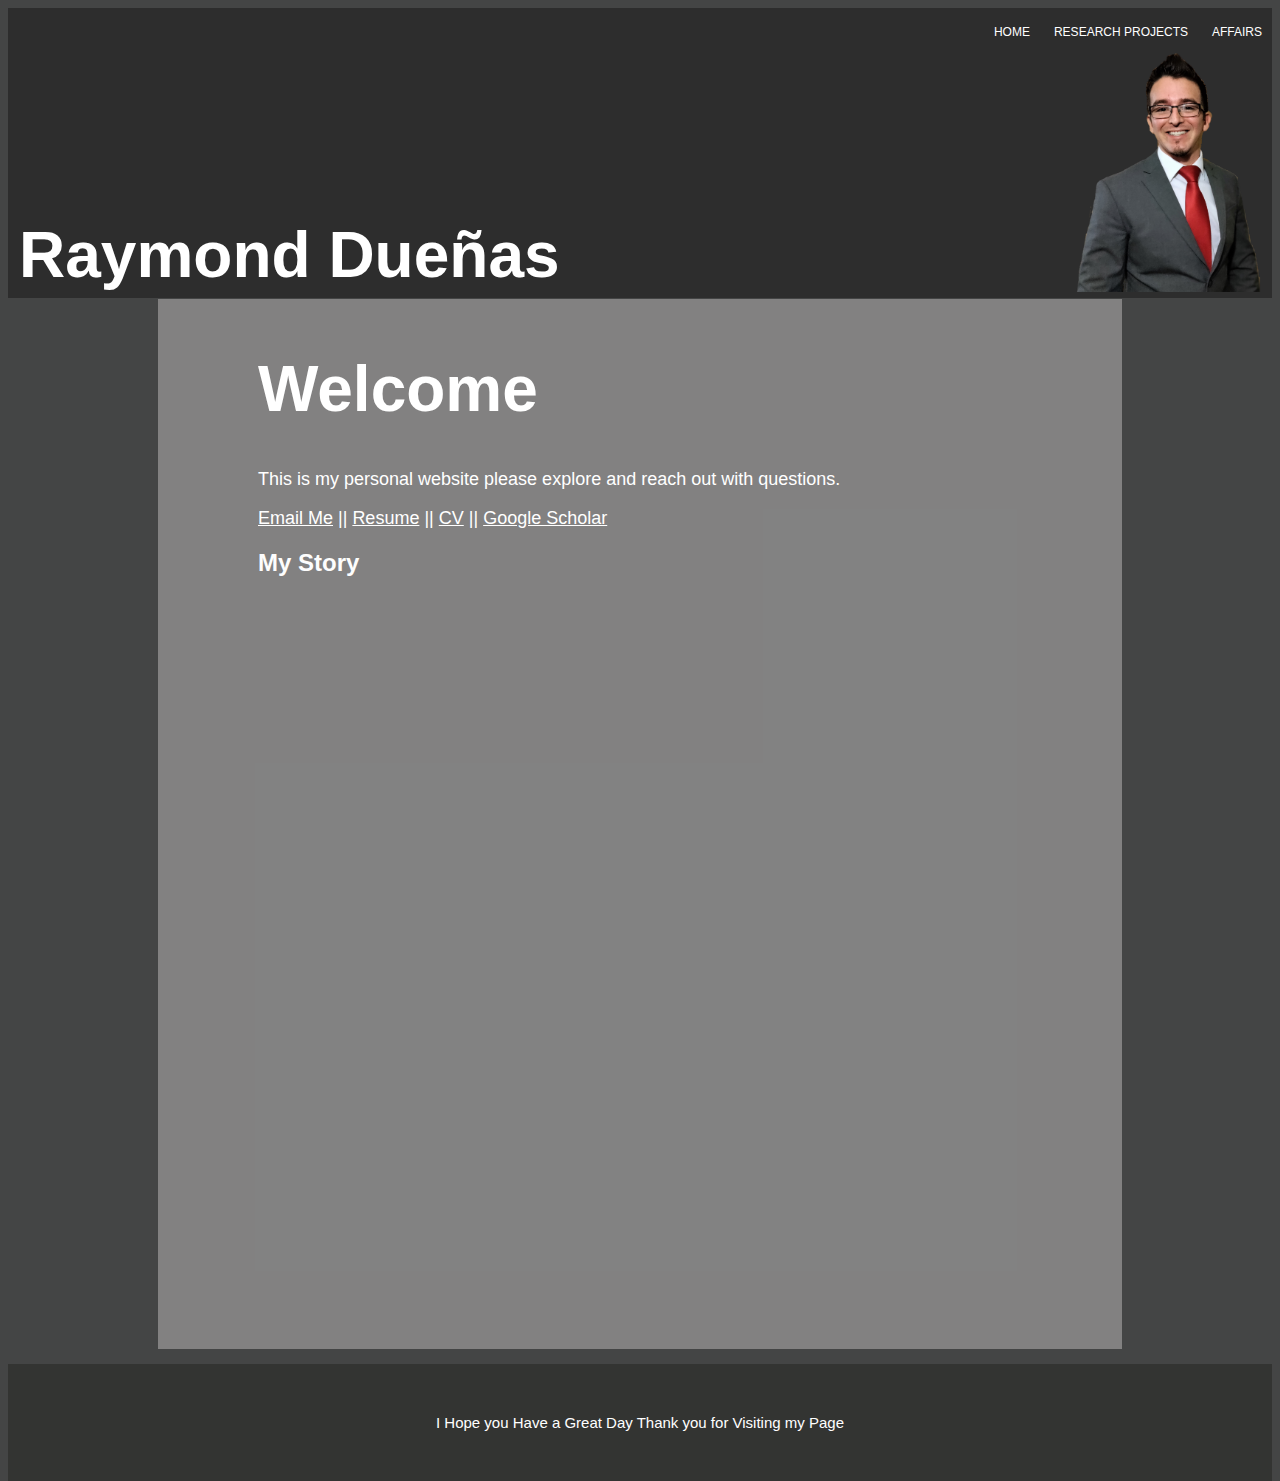
<file: index.html>
<!DOCTYPE html>
<html lang="en">
<head>
    <meta charset="UTF-8">
    <meta http-equiv="X-UA-Compatible" content="IE=edge">
    <meta name="viewport" content="width=device-width, initial-scale=1.0">
    <title>Raymond Dueñas Portfolio</title>
    <link rel="stylesheet" href="style.css">
</head>
<body>




<div class="container">
    <nav>
        <a href="/index.html">HOME</a> <!--Shortkut for mltiple lines same text clt+alt+down arrow-->
        <a href="/myresearch.html">RESEARCH PROJECTS</a> 
        <a href="/aboutme.html">AFFAIRS</a>
        <!-- <a href="/volenteer.html">VOLUNTEER</a>
        <a href="/club.html">CLUB ACTIVITIES</a>
        <a href="/resume.html">RESUME & CV</a>    -->
        <br>
        <b>Raymond Dueñas</b>
        <img class="container2", class="floatRight", src="images/1nobackCircleCopy2.png"  alt="name and major">
        
    </nav>
      
    <main>
        <h1>Welcome </h1>
        <p>This is my personal website please explore and reach out with questions.</p>
        
        <p> <a href="mailto:duenas2100@gmail.com?Subject=Web Page Response " target="_blank"> Email Me</a> ||
            <a href="" target="">Resume</a> ||
            <a href="" target="">CV</a> ||
            <a href="" target="">Google Scholar</a>
        </p>

        <!-- <a href="target webpage url" traget="_blank lets us open webpage on a new tab"> Clickable word on page</a> you can do this in a body of text or sepretly -->
        <h2> My Story </h2>
    </main>

  

<footer>
        
        <p> I Hope you Have a Great Day Thank you for Visiting my Page</p>

</footer>  
    <section>
      
    </section>
</div>
</body>
</html>
</file>
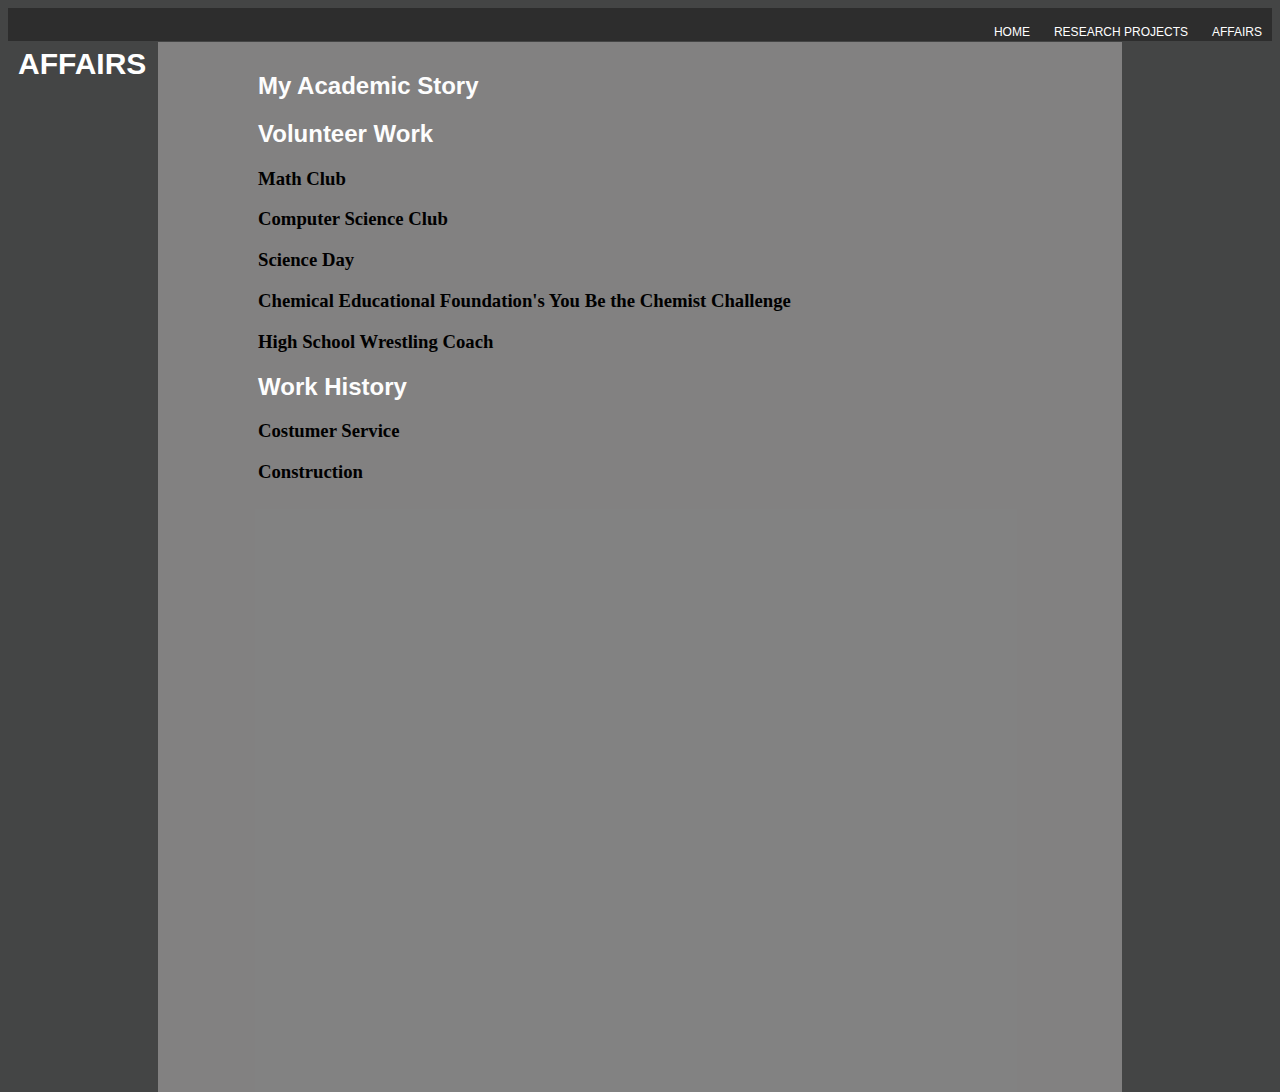
<file: aboutme.html>
<!DOCTYPE html>
<html lang="en">
<head>
    <meta charset="UTF-8">
    <meta http-equiv="X-UA-Compatible" content="IE=edge">
    <meta name="viewport" content="width=device-width, initial-scale=1.0">
    <title>Affairs Page</title>
    <link rel="stylesheet" href="style.css">
</head>


    <div class="container">
    <nav>
        
        <a href="/index.html">HOME</a> <!--Shortkut for mltiple lines same text clt+alt+down arrow-->
        <a href="/myresearch.html">RESEARCH PROJECTS</a>
        <a href="/aboutme.html">AFFAIRS</a>
        <!-- <a href="/volenteer.html">VALENTEER</a>
        <a href="/club.html">CLUB ACTIVITIES</a>
        <a href="/aboutme.html">RESUME & CV</a> -->
       <c>AFFAIRS</c>
    </nav>
    </div>
    
<main>    
    <h2>My Academic Story </h2>
    <h2>Volunteer Work</h2>
    <h3>Math Club</h3>
    <h3>Computer Science Club</h3>
    <h3>Science Day</h3>
    <h3>Chemical Educational Foundation's You Be the Chemist Challenge</h3>
    <h3>High School Wrestling Coach</h3>

    <h2>Work History</h2>
    <h3>Costumer Service</h3>
    <h3>Construction</h3>

    
</main>
</html>
</file>
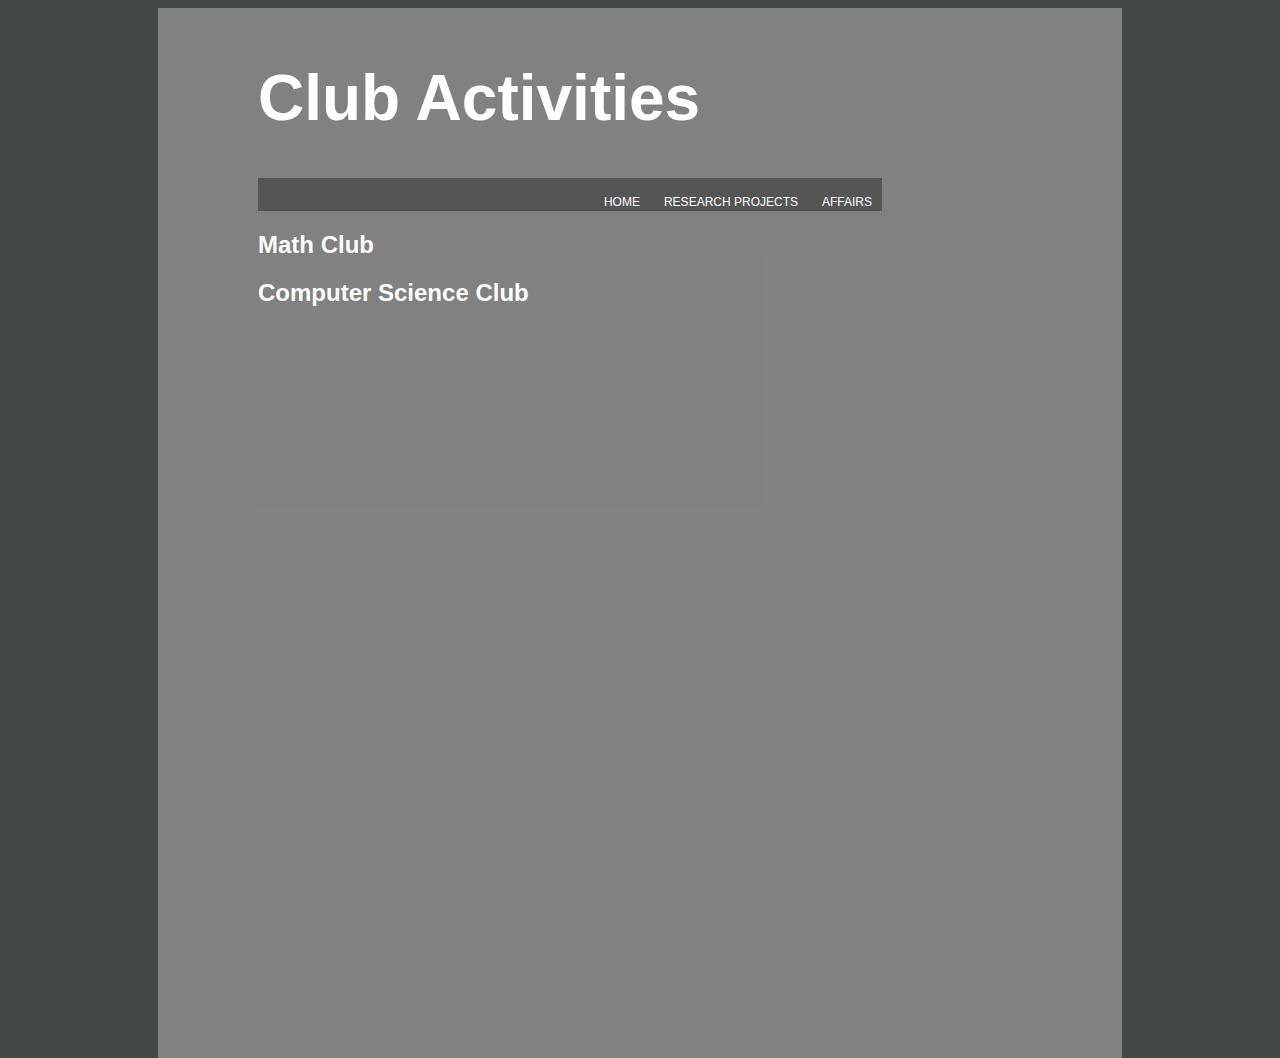
<file: club.html>
<!DOCTYPE html>
<html lang="en">
<head>
    <meta charset="UTF-8">
    <meta http-equiv="X-UA-Compatible" content="IE=edge">
    <meta name="viewport" content="width=device-width, initial-scale=1.0">
    <title>Document</title>
    <link rel="stylesheet" href="style.css">
</head>
<main>
    <h1>Club Activities</h1>
    <nav>
        <a href="/index.html">HOME</a> <!--Shortkut for mltiple lines same text clt+alt+down arrow-->
        <a href="/myresearch.html">RESEARCH PROJECTS</a>
        <a href="/aboutme.html">AFFAIRS</a>
        <!-- <a href="/volenteer.html">VALENTEER</a>
        <a href="/club.html">CLUB ACTIVITIES</a>
        <a href="/resume.html">RESUME & CV</a> -->
    </nav>
    
    <h2>Math Club</h2>
    <h2>Computer Science Club</h2>
</main>
</html>
</file>
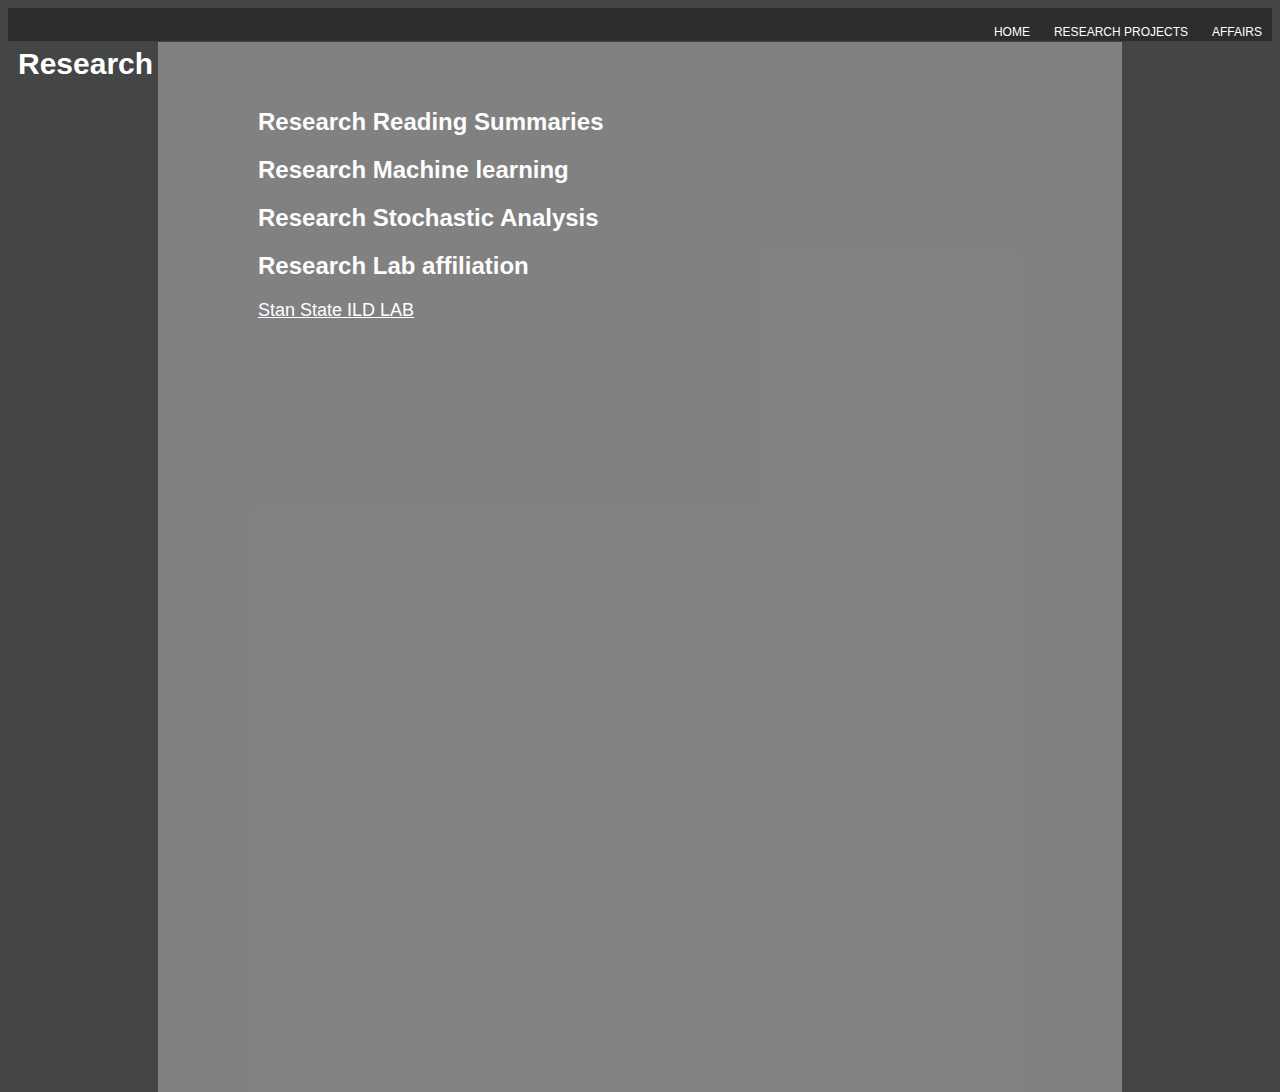
<file: myresearch.html>
<!DOCTYPE html>
<html lang="en">
<head>
    <meta charset="UTF-8">
    <meta http-equiv="X-UA-Compatible" content="IE=edge">
    <meta name="viewport" content="width=device-width, initial-scale=1.0">
    <title>Research Page</title>
    <link rel="stylesheet" href="style.css">
</head>

    <div class="container">
        <nav>
           
            <a href="/index.html">HOME</a> <!--Shortkut for mltiple lines same text clt+alt+down arrow-->
            <a href="/myresearch.html">RESEARCH PROJECTS</a>
            <a href="/aboutme.html">AFFAIRS</a>
            <!-- <a href="/volenteer.html">VALENTEER</a>
            <a href="/club.html">CLUB ACTIVITIES</a>
            <a href="/aboutme.html">RESUME & CV</a> -->
            <c>Research</c>
        </nav>
        </div>
    <main>
            <br>
            <br>
            <h2>Research Reading Summaries</h2>
            <h2>Research Machine learning</h2>
            <h2>Research Stochastic Analysis</h2>
            <h2>Research Lab affiliation </h2>
            <p><a href="https://sites.google.com/view/drkyuhankoh/"> Stan State ILD LAB</a></p>
    </main>
</html>
</file>
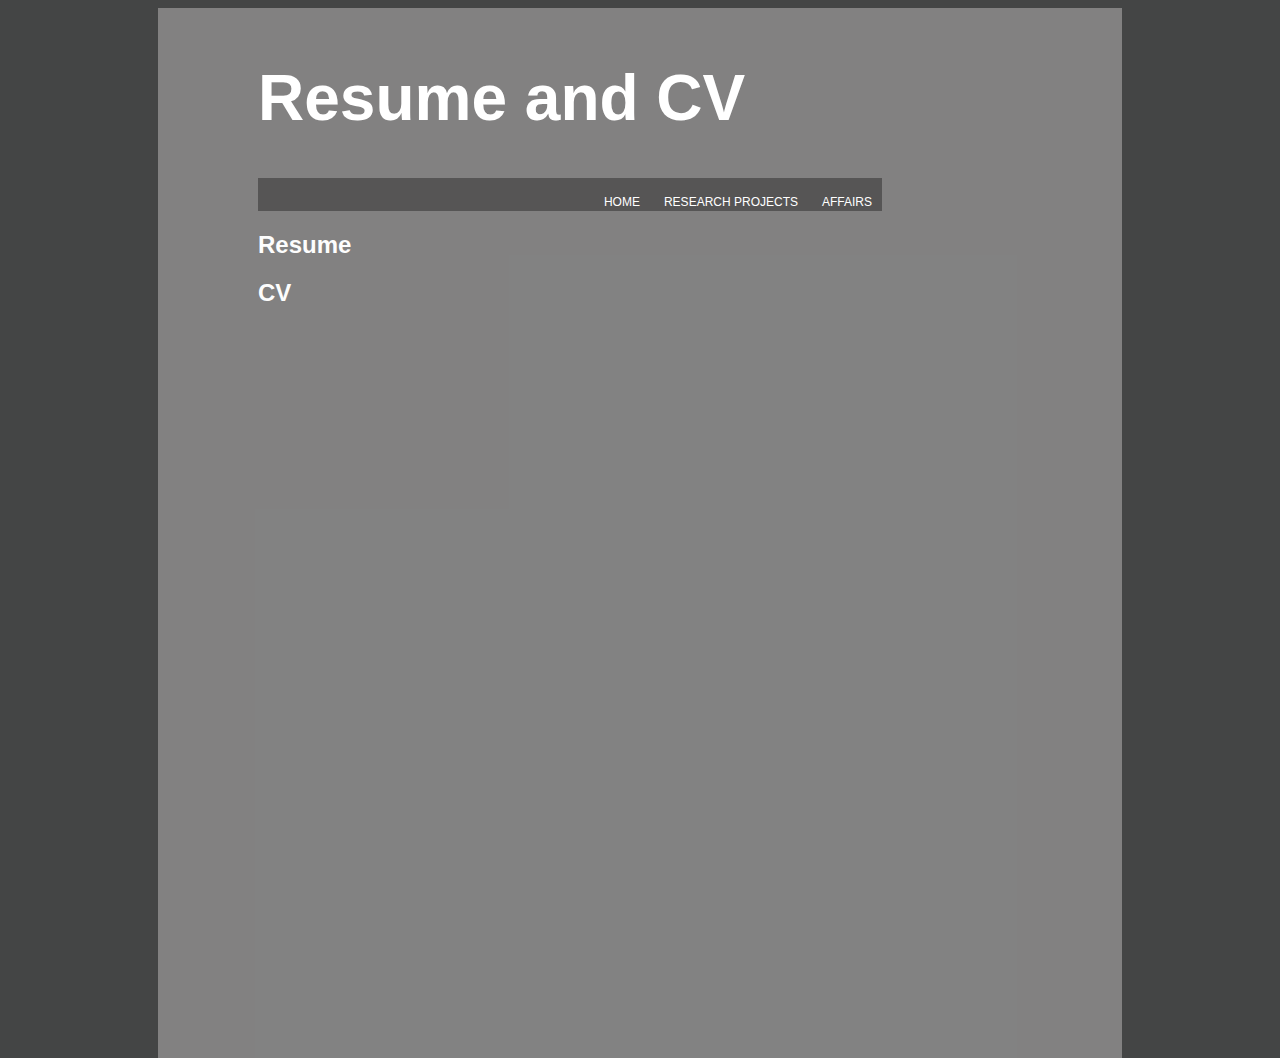
<file: resume.html>
<!DOCTYPE html>
<html lang="en">
<head>
    <meta charset="UTF-8">
    <meta http-equiv="X-UA-Compatible" content="IE=edge">
    <meta name="viewport" content="width=device-width, initial-scale=1.0">
    <title>Resume and CV Page</title>
    <link rel="stylesheet" href="style.css">

</head>

<main>

    <h1>Resume and CV</h1>
    <nav>
    <a href="/index.html">HOME</a> <!--Shortkut for mltiple lines same text clt+alt+down arrow-->
    <a href="/myresearch.html">RESEARCH PROJECTS</a>
    <a href="aboutme.html">AFFAIRS</a>
    <!-- <a href="/volenteer.html">VOLUNTEER</a>
    <a href="/club.html">CLUB ACTIVITIES</a>
    <a href="/resume.html">RESUME & CV</a> -->
    </nav>
    <h2>Resume</h2>
    <h2>CV</h2>
    
</main>
</html>
</file>
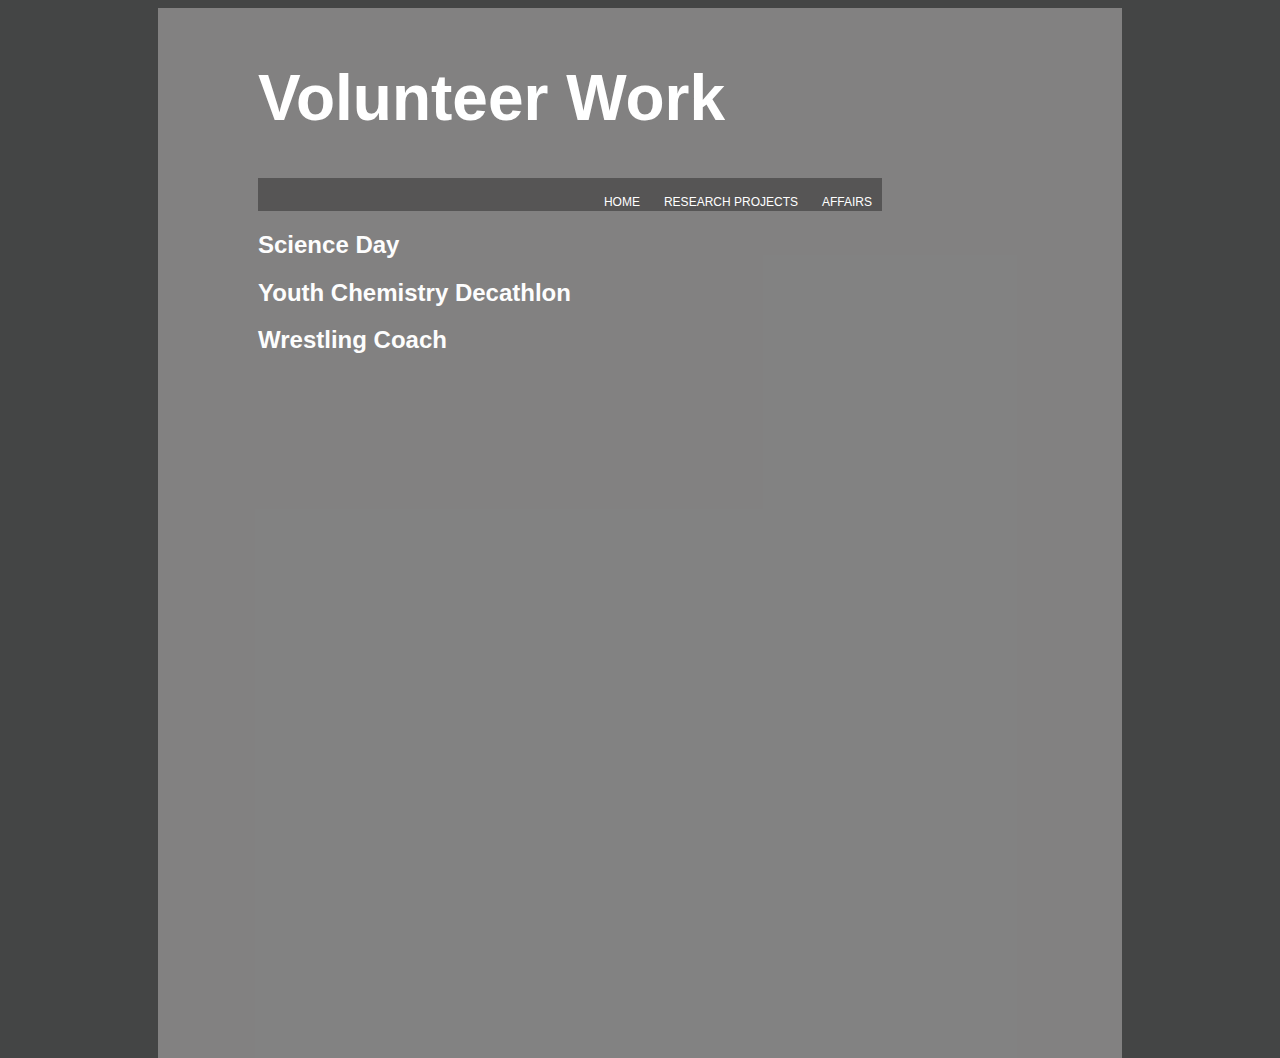
<file: volenteer.html>
<!DOCTYPE html>
<html lang="en">
<head>
    <meta charset="UTF-8">
    <meta http-equiv="X-UA-Compatible" content="IE=edge">
    <meta name="viewport" content="width=device-width, initial-scale=1.0">
    <title>Volunteer Work Page</title>
    <link rel="stylesheet" href="style.css">
</head>
<main>
    <h1>Volunteer Work</h1>
    <nav>
       
        <a href="/index.html">HOME</a> <!--Shortkut for mltiple lines same text clt+alt+down arrow-->
        <a href="/myresearch.html">RESEARCH PROJECTS</a>
        <a href="aboutme.html">AFFAIRS</a>
        <!-- <a href="/volenteer.html">VOLUNTEER</a>
        <a href="/club.html">CLUB ACTIVITIES</a>
        <a href="/resume.html">RESUME & CV</a> -->
    </nav>
    <h2>Science Day</h2>
    <h2>Youth Chemistry Decathlon</h2>
    <h2> Wrestling Coach</h2>
</main>
</html>
</file>
<file: style.css>
html{
    height: 100%; /* Covers vertacly down the page with backgorund image*/
}

body{
    background-color: rgb(68, 69, 69);
    background-image: url(images/);
    background-size: cover; 
    background-repeat: no-repeat; /*keep image from repeting itself down the page*/


}

.container {
    margin-left: auto;
    margin-right: auto;
    width:auto;
   
    
}

.container2 {
    height: 250px;
    margin-left: auto;
    margin-right: auto;
    width: auto;
    padding-bottom: 1px;
    padding-top: 1px;
    margin-top: 1px;
}
b{
    
    color: white;
    font-family: Arial, Helvetica, sans-serif;
    float:left;
    margin-top: 178px;
}
nav b{
    text-decoration: none;
    font-size: 64px;
    padding-left: 1px;
 }

.containter3{
    height: auto;
    width:auto;
}


header {
    /* background-color: blue; */
    align-items: center;
    text-align: center;

}
nav{
    background-color: rgb(0, 0, 0, 0.338);
    text-align: right;
    padding-top: 14px;
    padding-bottom: 1px;
    padding-left: 10px;
    margin-bottom: 1px;
    
    
    
}
main {
    /* background-color: orange; */
    background-color: rgba(252, 250, 250, 0.338);
    margin-top: 1px;
    margin-left: 150px;
    margin-right: 150px;
    margin-bottom: 5px;
   
    height:1040px;
    

    text-align: left;
    padding-top: 10px; /* padding will affect the orientation of things inside teh box*/
    /* margin-top: 80px; */ 
                             /* margin will affect the boxes orientation to the page */ 
    padding-left: 100px;
    padding-right: 240px;

    
}


main h2{
    font-size: 24px;
    color: rgb(253, 253, 253) ;
   font-family: Arial, Helvetica, sans-serif; 
}
footer{
    margin-top: 5px;
    background-color: rgba(18, 20, 15, 0.338);

}
h1{

    
    font-size: 64px;
    color: white ;
    font-family: Arial, Helvetica, sans-serif; 
    
   
}

h2{

    
    font-size: 24px;
    color: rgb(188, 179, 179) ;
   font-family: Arial, Helvetica, sans-serif; 
   
}

p{
    font-size: 18px;
    color: white ;
   font-family: Arial, Helvetica, sans-serif; 
}



footer p{
    margin-bottom: 10px;
    font-size: 15px;
    padding-top: 50px;
    padding-bottom: 50px;
    text-align: center;
    
}

a{
    color: white;
    font-family: Arial, Helvetica, sans-serif;
}


c{ 
    color: white;
    font-family: Arial, Helvetica, sans-serif;
    float:left;
}
/*This is called a compound selectors*/
nav a{
   text-decoration: none;
   font-size: 12px;
   padding-left: 10px;
   padding-right: 10px;

}


 nav c{
    margin-top: 25px;
    text-decoration: none;
    font-size: 30px;
    font-weight: bold;
    
 }

.maps{
    padding-bottom: 100px;
}
</file>
